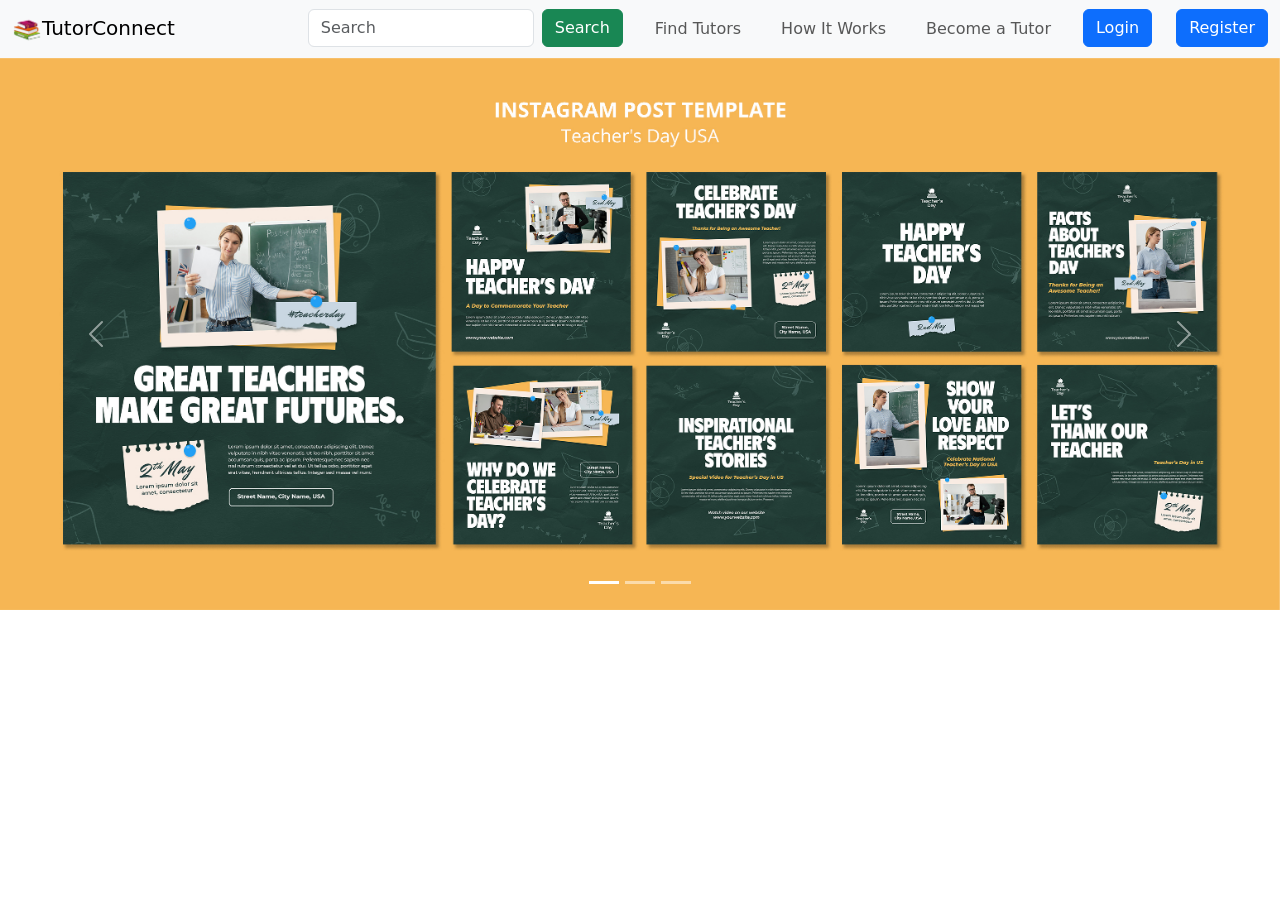
<file: target/mvcproject-1.0-SNAPSHOT/index.html>
<!DOCTYPE html>
<html>
    <head>
        <title>MVC Project</title>
        <meta http-equiv="Content-Type" content="text/html; charset=UTF-8">
        <link href="bootstrap.css" rel="stylesheet" type="text/css"/>
        <script src="bootstrap.js"></script>
    </head>
    <body>        
        
        <nav class="navbar navbar-expand-sm navbar-light bg-light">
            <div class="container-fluid">
                <a class="navbar-brand" href="javascript:void(0)">
                    <img src="logo.png" alt="Logo" width="30" height="30">TutorConnect
                </a>
                <button class="navbar-toggler" type="button" data-bs-toggle="collapse" data-bs-target="#mynavbar">
                    <span class="navbar-toggler-icon"></span>
                </button>
                
                
                
                <div class="collapse navbar-collapse" id="mynavbar">
                    <ul class="navbar-nav ms-auto gap-4">
                        <li class="nav-item">
                            <form class="d-flex">
                                <input class="form-control me-2" type="text" placeholder="Search">
                                <button class="btn btn-success" type="button">Search</button>
                            </form>
                        </li>
                        <li class="nav-item">
                            <a class="nav-link" href="#">Find Tutors</a>
                        </li>
                        <li class="nav-item">
                            <a class="nav-link" href="#">How It Works</a>
                        </li>
                        <li class="nav-item">
                            <a class="nav-link" href="#">Become a Tutor</a>
                        </li>
                        <li class="nav-item">
                                <a class="btn btn-primary" data-bs-toggle="modal" data-bs-target="#loginModal">Login</a>
                        </li>
                        <li class="nav-item">
                            <a class="btn btn-primary" data-bs-toggle="modal" data-bs-target="#registerModal">Register</a>
                        </li>
                    </ul>
                </div>
            </div>
        </nav>
        
        <!-- Carousel -->
        <div id="demo" class="carousel slide" data-bs-ride="carousel">

            <!-- Indicators/dots -->
            <div class="carousel-indicators">
                <button type="button" data-bs-target="#demo" data-bs-slide-to="0" class="active"></button>
                <button type="button" data-bs-target="#demo" data-bs-slide-to="1"></button>
                <button type="button" data-bs-target="#demo" data-bs-slide-to="2"></button>
            </div>

            <!-- The slideshow/carousel -->
            <div class="carousel-inner">
                <div class="carousel-item active">
                    <img src="pic1.jpg" alt="Los Angeles" class="d-block w-100">
                </div>
                <div class="carousel-item">
                    <img src="pic2.jpg" alt="Chicago" class="d-block w-100">
                </div>
                <div class="carousel-item">
                    <img src="pic3.jpg" alt="New York" class="d-block w-100">
                </div>
            </div>

            <!-- Left and right controls/icons -->
            <button class="carousel-control-prev" type="button" data-bs-target="#demo" data-bs-slide="prev">
                <span class="carousel-control-prev-icon"></span>
            </button>
            <button class="carousel-control-next" type="button" data-bs-target="#demo" data-bs-slide="next">
                <span class="carousel-control-next-icon"></span>
            </button>
        </div>

        <!-- The Modal -->
        <div class="modal" id="loginModal">
            <div class="modal-dialog">
                <div class="modal-content">

                    <!-- Modal Header -->
                    <div class="modal-header">
                        <h4 class="modal-title">Login Form</h4>
                        <button type="button" class="btn-close" data-bs-dismiss="modal"></button>
                    </div>

                    <!-- Modal body -->
                    <div class="modal-body">
                        <form action="/mvcproject/fc/models/login" method="POST">
                            <input type="email" name="email" placeholder="Email"/>
                            <br><br>
                            <input type="password" name="password" placeholder="Password"/>
                            <br><br>
                            <input type="submit" value="Login"/>
                        </form>
                    </div>

                    <!-- Modal footer -->
                    <div class="modal-footer">
                        <button type="button" class="btn btn-danger" data-bs-dismiss="modal">Close</button>
                    </div>
                </div>
            </div>
        </div>
        
        <!-- The Modal -->
        <div class="modal" id="registerModal">
            <div class="modal-dialog">
                <div class="modal-content">

                    <!-- Modal Header -->
                    <div class="modal-header">
                        <h4 class="modal-title">Registration Form</h4>
                        <button type="button" class="btn-close" data-bs-dismiss="modal"></button>
                    </div>

                    <!-- Modal body -->
                    <div class="modal-body">
                        <form action="/mvcproject/fc/models/register" method="POST">
                            <input id="eml" type="email" name="email" placeholder="Email"/><span id="espan"></span>
                            <br/><br/>
                            <input type="password" name="password" placeholder="Password"/>
                            <br/><br/>
                            <input type="text" name="fname" placeholder="FirstName"/>
                            <br/><br/>
                            <input type="text" name="lname" placeholder="LastName"/>
                            <br/><br/>
                            <input type="date" name="dob"/>
                            <br/><br/>
                            <div>
                                Gender:
                                <input id="maleGender" type="radio" name="gender" value="0"/>
                                <label for="maleGender">Male</label>
                
                                <input id="femaleGender" type="radio" name="gender" value="1"/>
                                <label for="femaleGender">Female</label>
                            </div>
                            <br/>
                            <input type="submit" value="Register">
                        </form>
                    </div>

                    <!-- Modal footer -->
                    <div class="modal-footer">
                        <button type="button" class="btn btn-danger" data-bs-dismiss="modal">Close</button>
                    </div>
                </div>
            </div>
        </div>
        
        <script src="emailverifier.js"></script>
    </body>
</html>
</file>
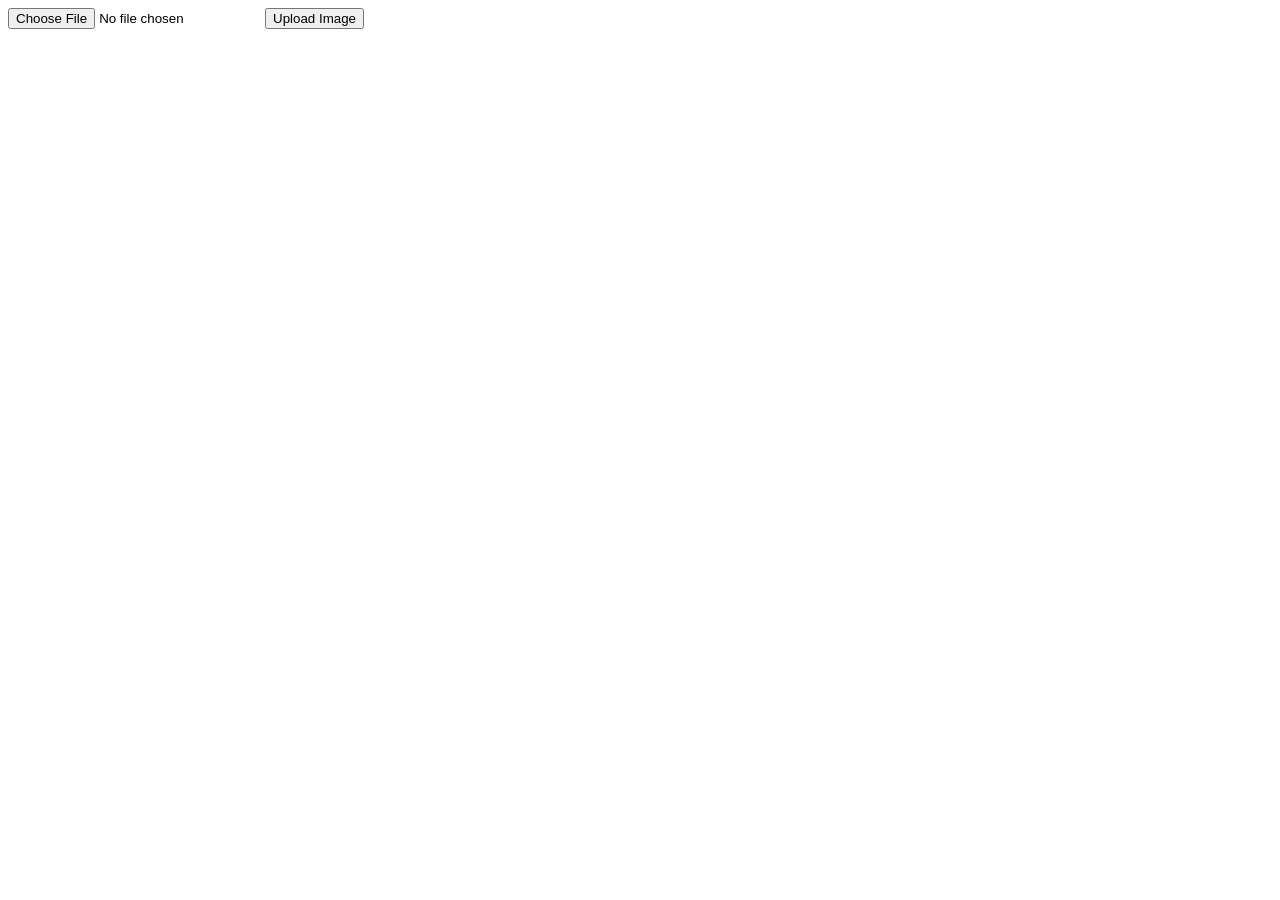
<file: target/mvcproject-1.0-SNAPSHOT/imageuploader.html>
<!DOCTYPE html>
<!--
Click nbfs://nbhost/SystemFileSystem/Templates/Licenses/license-default.txt to change this license
Click nbfs://nbhost/SystemFileSystem/Templates/ClientSide/html.html to edit this template
-->
<html>
    <head>
        <title>Learning Image Upload</title>
        <meta charset="UTF-8">
        <meta name="viewport" content="width=device-width, initial-scale=1.0">
    </head>
    <body>
        <form action="imgupload" method="POST" enctype="multipart/form-data">
            <input type="file" name="imgfile"/>
            <input type="submit" value="Upload Image"/>
        </form>
    </body>
</html>
</file>
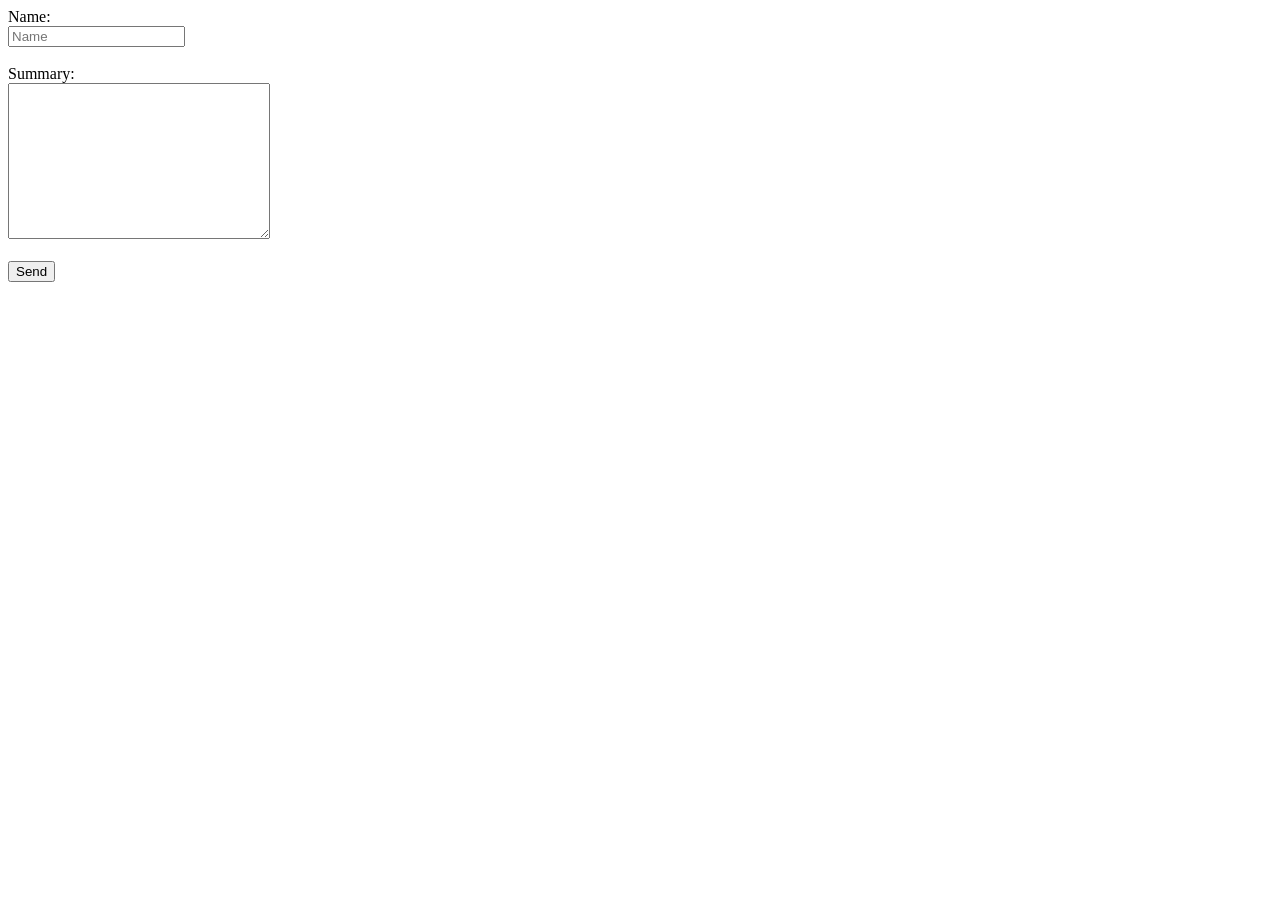
<file: target/mvcproject-1.0-SNAPSHOT/pdfgenerator.html>
<!DOCTYPE html>
<!--
Click nbfs://nbhost/SystemFileSystem/Templates/Licenses/license-default.txt to change this license
Click nbfs://nbhost/SystemFileSystem/Templates/ClientSide/html.html to edit this template
-->
<html>
    <head>
        <title>Pdf Generator</title>
        <meta charset="UTF-8">
        <meta name="viewport" content="width=device-width, initial-scale=1.0">
    </head>
    <body>
        <form action="pdfgenerator" method="POST">
            Name:
            <br>
            <input type="text" name="name" placeholder="Name"/>
            <br/><br/>
            Summary:
            <br>
            <textarea name="summary" rows="10" cols="30"></textarea>
            <br/><br/>
            <input type="submit" value="Send"/>
        </form>
    </body>
</html>
</file>
